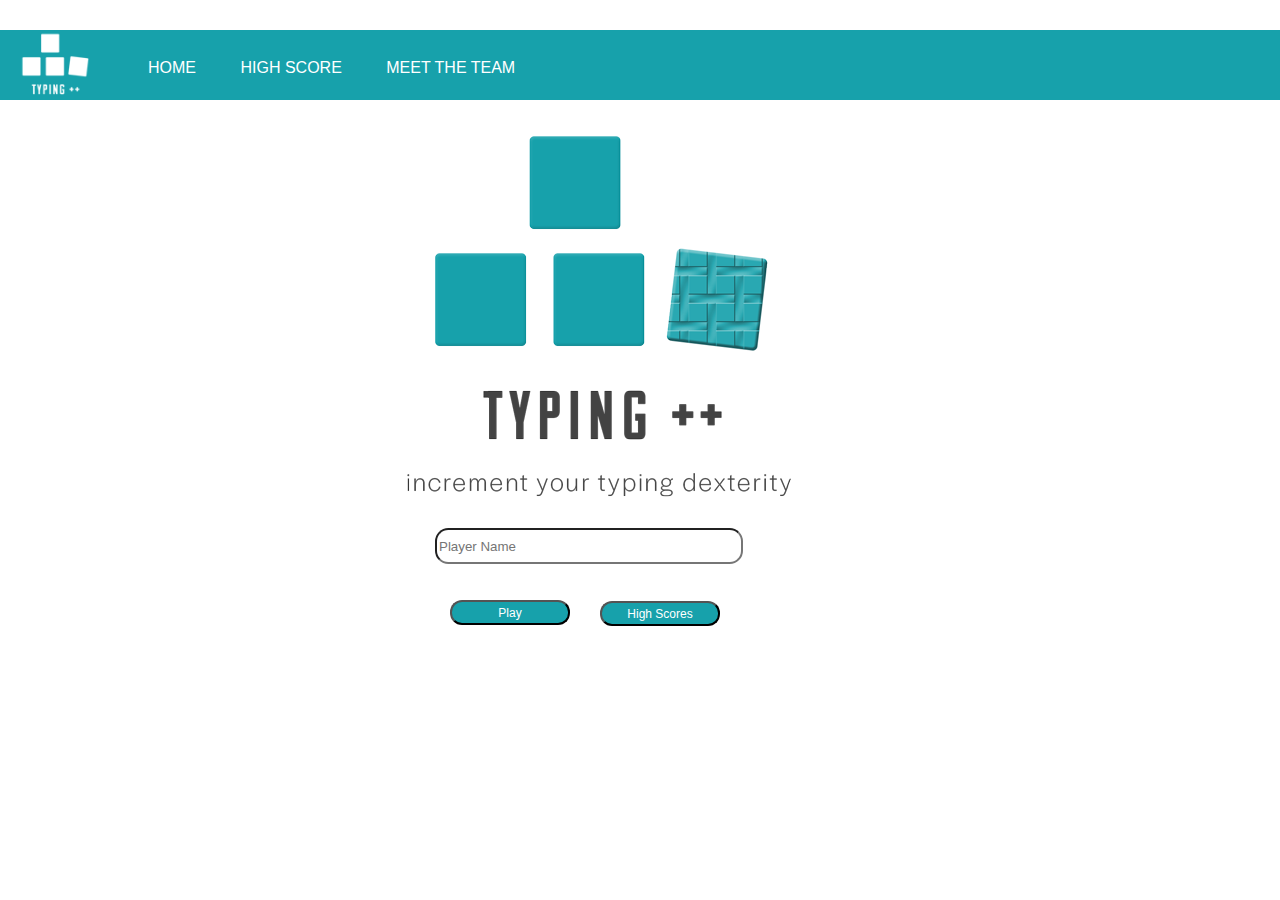
<file: index.html>
<!DOCTYPE html>
<html lang="en">

<head>
  <meta charset="UTF-8">
  <meta name="viewport" content="width=device-width, initial-scale=1.0">
  <meta http-equiv="X-UA-Compatible" content="ie=edge">
  <title>Typing ++</title>
  <link href="https://fonts.googleapis.com/css?family=Boogaloo|Muli|Roboto" rel="stylesheet">
  <link rel="stylesheet" href="./css/reset.css">
  <link rel="stylesheet" href="./css/style.css" />
  <!-- <link rel="stylesheet" href="./css/inputvalidation.css" /> -->
</head>

<body>
  <header>
    <nav>
      <img src="./images/logo_nav.png" alt="Typing ++ Logo">
      <ul>
        <li>
          <a href="./index.html">HOME</a>
        </li>
        <li>
          <a href="./html/high_score.html">HIGH SCORE</a>
        </li>
        <li>
          <a href="./html/about_us.html">MEET THE TEAM</a>
        </li>
      </ul>
    </nav>
  </header>
  <main>
    <section id="homeSection">
      <div id= "animateLogo">
      <img id="logo" src="./images/logo_home.png" alt="Big logo with tilted last box">
    </div>
      <form action="./html/game.html" method="get" id="playForm" autocomplete="off">
        <input type="text" name="fname" placeholder="Player Name" id="playerNameInput" required>

          <button id="playGameButton" type="submit">Play
          </button>

      </form>
      <!-- <a href="./html/high_score.html">
        <div id="highScoreButton">
          High Score </a> -->
          <a href="./html/high_score.html"> <button id="highScoreButton" type="link">High Scores
          </button>
          </a>
        </div>
    </section>
  </main>
  <footer>
  </footer>
  <script src="./js/user.js"></script>
  <script src="./js/levelObject.js"></script>
  <script src="./js/high_score.js"></script>
</body>

</html>
</file>
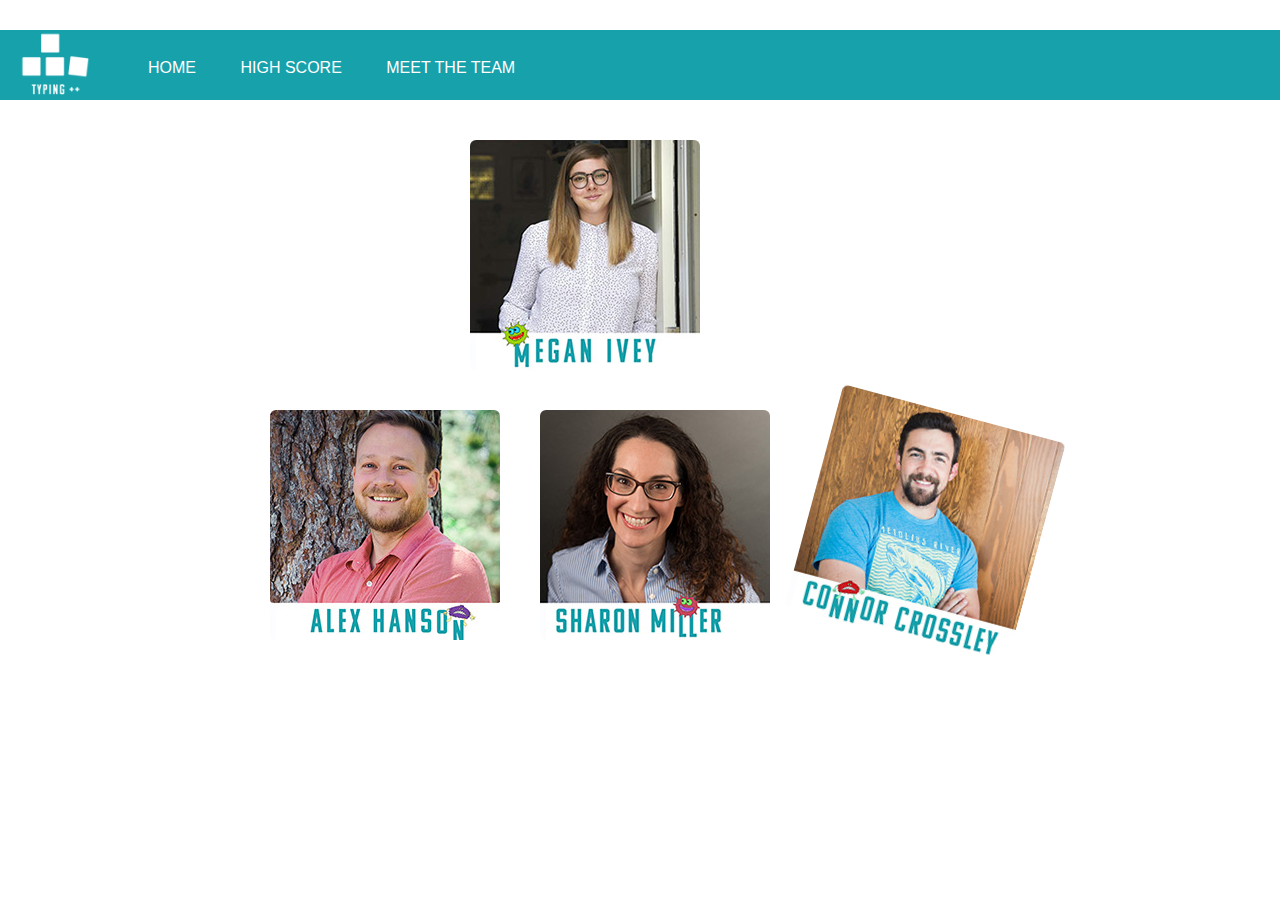
<file: html/about_us.html>
<!DOCTYPE html>
<html lang="en">

<head>
  <meta charset="UTF-8">
  <meta name="viewport" content="width=device-width, initial-scale=1.0">
  <meta http-equiv="X-UA-Compatible" content="ie=edge">
  <title>Typing ++</title>
  <link href="https://fonts.googleapis.com/css?family=Boogaloo|Muli|Roboto" rel="stylesheet">
  <link rel="stylesheet" href="../css/reset.css">
  <link href="../css/style.css" rel="stylesheet">
  <link href="../css/about_us.css" rel="stylesheet">
</head>

<body>
  <header>
    <nav>
      <img src="../images/logo_nav.png" alt="Typing ++ Logo">
      <ul>
        <li>
          <a href="../index.html">HOME</a>
        </li>
        <li>
          <a href="./high_score.html">HIGH SCORE</a>
        </li>
        <li>
          <a href="./about_us.html">MEET THE TEAM</a>
        </li>
      </ul>
    </nav>
  </header>
  <main>
    <div id="cardBox">
      <div id="meganCard" class="flipCard" ontouchstart="this.classList.toggle('hover');">
        <div class="flipAnimation">
          <div class="cardFront">
            <img id="meganFront" src="../images/megan_ivey.jpg" alt="Megan spinning card">
            
          </div>
          <div class="cardBack">
            <div id="links">
            <a href="https://www.linkedin.com/in/megan-ivey-8b4298166/" target="blank"><img id=meganLinkedIn src="../images/icons/linkedin-icon.png"></a> <a href="https://github.com/PrintMegan" target="blank"><img id=meganGitHub src="../images/icons/GitHub-Mark-32px.png"></a>
            </div>
          </div>
        </div>
      </div>
      <div id="alexCard" class="flipCard" ontouchstart="this.classList.toggle('hover');">
        <div class="flipAnimation">
          <div class="cardFront">
            <img id="alexFront" src="../images/alex_hanson.jpg" alt="Alex spinning card">
          </div>
          <div class="cardBack"><a href="https://www.linkedin.com/in/alex-hanson1/" target="blank"><img id=alexLinkedIn src="../images/icons/linkedin-icon.png"></a> <a href="https://github.com/alexlhanson/" target="blank"><img id=alexGitHub src="../images/icons/GitHub-Mark-32px.png"></a> </div>
        </div>
      </div>
      <div id="sharonCard" class="flipCard" ontouchstart="this.classList.toggle('hover');">
        <div class="flipAnimation">
          <div class="cardFront">
            <img id="sharonFront" src="../images/sharon_miller.jpg" alt="Sharon spinning card">
          </div>
          <div class="cardBack"><a href="https://www.linkedin.com/in/millersharonk/" target="blank"><img id=sharonLinkedIn src="../images/icons/linkedin-icon.png"></a> <a href="https://github.com/SharonMiller" target="blank"><img id=sharonGitHub src="../images/icons/GitHub-Mark-32px.png"></a></div>
        </div>
      </div>
      <div id="connorCard" class="flipCard" ontouchstart="this.classList.toggle('hover');">
        <div class="flipAnimation">
          <div class="cardFront">
            <img id="connorFront" src="../images/connor_crossley.jpg" alt="Connor spinning card">
          </div>
          <div class="cardBack"><a href="http://www.linkedin.com/in/connorcrossley" target="blank"><img id=connorLinkedIn src="../images/icons/linkedin-icon.png"></a> <a href="https://github.com/Concross" target="blank"><img id=connorGitHub src="../images/icons/GitHub-Mark-32px.png"></a></div>
        </div>
      </div>
    </div>
  </main>
</body>
</file>
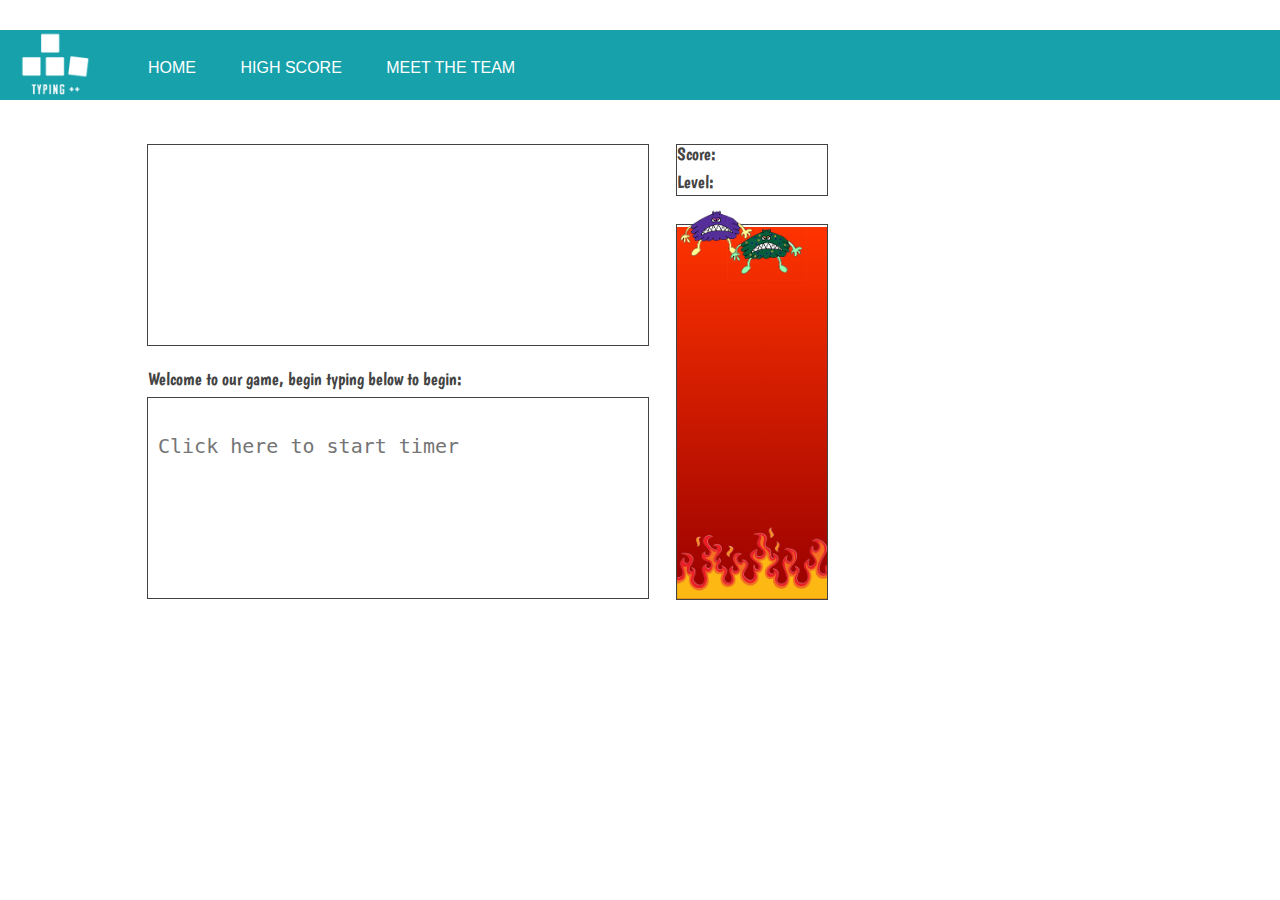
<file: html/game.html>
<!DOCTYPE html>
<html lang="en">

<head>
  <meta charset="UTF-8">
  <meta name="viewport" content="width=device-width, initial-scale=1.0">
  <meta http-equiv="X-UA-Compatible" content="ie=edge">
  <title>Play Typing ++</title>
  <link href="https://fonts.googleapis.com/css?family=Boogaloo|Roboto" rel="stylesheet">
  <link href="../css/reset.css" rel="stylesheet">
  <link href="../css/style.css" rel="stylesheet">
  <link href="../css/timer.css" rel="stylesheet">
  <link href="../css/game.css" rel="stylesheet">
</head>

<body>
  <header>
    <nav>
      <img src="../images/logo_nav.png" alt="Typing ++ Logo">
      <ul>
        <li>
          <a href="../index.html">HOME</a>
        </li>
        <li>
          <a href="./high_score.html">HIGH SCORE</a>
        </li>
        <li>
          <a href="./about_us.html">MEET THE TEAM</a>
        </li>
      </ul>
    </nav>
  </header>
  <main id="gamePage">

    <section id="gameContent">

      <section id="promptSection">
        <p id="promptText"></p>
      </section>
      <h2>Welcome to our game, begin typing below to begin:</h2>
      <section id="typingSection">
        <form id="input-shake" autocomplete="off">
          <input type="text" placeholder="Click here to start timer" id="typingInput">
        </form>
      </section>
    </section>
    <aside>
      <section id="highScoreSection">
        <h2 id="score">Score:</h2>
        <h2 id="level">Level:</h2>
      </section>
      <section id="timerSection">
        <img id="timerImage">
        <div id="timerBar"> <img id="purpleBug" src="../images/purplebug.png" alt="Bug">
          <img id="greenBug" src="../images/greenbug.png" alt="Bug"></div>
       
        <img id="flames" src="../images/Flames.png" alt="Flames">
      </section>
    </aside>
  </main>
  <script src="../js/timer.js"></script>
  <script src="../js/levelObject.js"></script>
  <script src="../js/inputvalidation.js"></script>
  <script src="../js/user.js"></script>
</body>

</html>
</file>
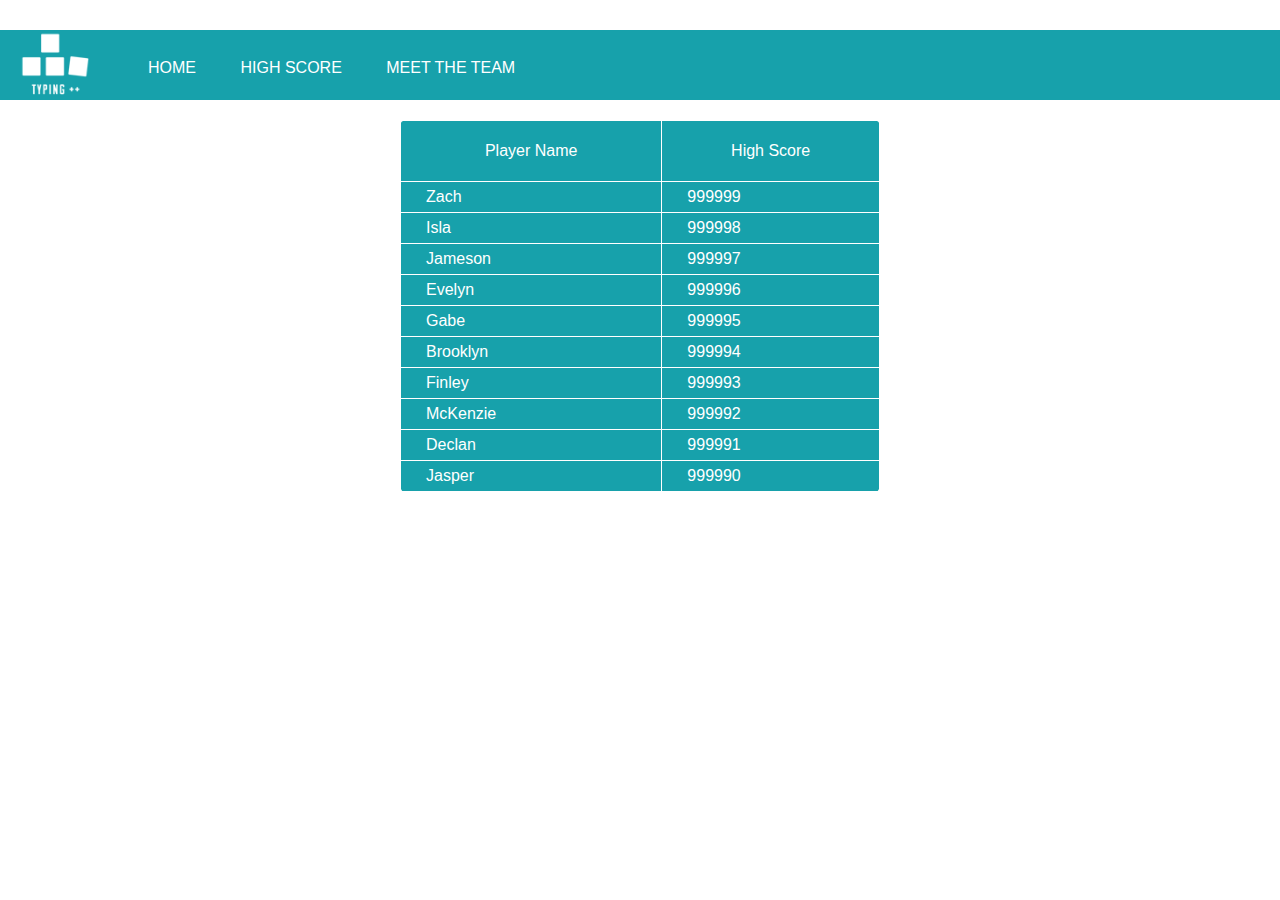
<file: html/high_score.html>
<!DOCTYPE html>
<html lang="en">

<head>
  <meta charset="UTF-8">
  <meta name="viewport" content="width=device-width, initial-scale=1.0">
  <meta http-equiv="X-UA-Compatible" content="ie=edge">
  <title>Typing ++</title>
  <link href="https://fonts.googleapis.com/css?family=Boogaloo|Muli|Roboto" rel="stylesheet">
  <link rel="stylesheet" href="../css/reset.css">
  <link href="../css/style.css" rel="stylesheet">
  <link rel="stylesheet" href="../css/high_score.css">
</head>

<body>
  <header>
    <nav>
      <img src="../images/logo_nav.png" alt="Typing ++ Logo">
      <ul>
        <li>
          <a href="../index.html">HOME</a>
        </li>
        <li>
          <a href="./high_score.html">HIGH SCORE</a>
        </li>
        <li>
          <a href="./about_us.html">MEET THE TEAM</a>
        </li>
      </ul>
    </nav>
  </header>
  <main>
      <h1 id="highScoreHeader"></h1>
    <section>
      <table id="highScore">
      </table>
    </section>
  </main>
  <script src="../js/timer.js"></script>
  <script src="../js/levelObject.js"></script>
  <script src="../js/inputvalidation.js"></script>
  <script src="../js/user.js"></script>
  <script src="../js/high_score.js"></script>
</body>
<footer
</file>
<file: css/style.css>
/* teal color #17a1ab */
/* $primary: #17a1ab;
$secondary: #434343;  */

body {
  max-width: 100%;
  font-family: 'robotic', sans-serif;
  background: white;
  margin: auto;
}

main {
  max-width: 960px;
  margin: 10px auto;
}

nav {
background: #17a1ab;
height: 70px;
margin-top: 30px;
max-width: 100%;
/* align-content: center; */
position: relative;
}

nav img {
  display:inline-block;
  max-height: 70px;
  margin-left:20px;
}
nav ul{
  float: left;
  color: white;
  margin: 0;
  padding: 0;
  position: absolute;
  bottom: 35%;
  left:10%;
  letter-spacing: .30;
}
nav li{
  display: inline;
  padding: 20px;
}
li a{
  color:white;
  text-decoration: none;
  margin-top: 33px;
}
li a:hover {
  background-color: default;
  color: rgb(61, 61, 92);
}

#homeSection{
  position: relative;
  top: 10%;
  left: 25%; 
}
#logo{
  position: absolute;
  top: 5px;
  left: 0px;
}

#logoRightTilted{
  position: absolute;
  top: 5px;
  left: 0px;
  transform: rotate(3deg);
}

#playerNameInput{
  position: absolute;
  top: 418px;
  left: 35px;
  width: 300px;
  height: 30px;
  display: block;
  clear: both;
  margin: auto;
  border-radius: 1em;
}
#playerNameInput input[type=text], textarea {
  outline: none;
  padding: 3px 0px 3px 3px;
  margin: 5px 1px 3px 0px;
  border: 1px solid #DDDDDD;
}
#playerNameInput input[type=text]:focus, textarea:focus {
  box-shadow: 0 0 5px #17a1ab;
  padding: 3px 0px 3px 3px;
  margin: 5px 1px 3px 0px;
  border: 1px solid #17a1ab;
}
#playGameButton {
  position: absolute;
  top: 490px;
  left: 50px;
  padding:.3em 2em;
  border-radius:1em;
  box-sizing: border-box;
  text-decoration:none;
  font-family:inherit;
  font-size: 12px;
  font-weight:200;
  color:#FFFFFF;
  background-color: #17a1ab;
  text-align:center;
  transition: all 0.2s;
  width: 120px;
  }
  #highScoreButton {
    position: absolute;
    top: 491px;
    left: 200px;
    padding:.3em 2em;
    border-radius:1em;
    box-sizing: border-box;
    text-decoration:none;
    font-family:inherit;
    font-size: 12px;
    font-weight:200;
    color:#FFFFFF;
    background-color: #17a1ab;
    text-align:center;
    transition: all 0.2s;
    width: 120px;
    }
  a{ 
    margin: auto;
    text-decoration:none;
    color: white;
  }
  button:hover{
  background-color: white;
  color: #17a1ab;
  }
  button a:hover{
    background-color: white;
    color: #17a1ab;
    }
</file>
<file: css/inputvalidation.css>
.shake {
  animation: shake 0.5s;
  /* animation-iteration-count: 2s; */
}

@keyframes shake {
 0% {transform: translate(1px, 1px) rotate(0deg); }
 10% {transform: translate(-1px, -2px) rotate(-1deg); }
 20% {transform: translate(-3px, 0px) rotate(1deg); }
 30% {transform: translate(3px, 2px) rotate(0deg); }
 40% {transform: translate(1px, -1px) rotate(1deg); }
 50% {transform: translate(-1px, 2px) rotate(-1deg); }
 60% {transform: translate(-3px, 1px) rotate(0deg); }
 70% {transform: translate(3px, 1px) rotate(-1deg); }
 80% {transform: translate(-1px, -1px) rotate(1deg); }
 90% {transform: translate(1px, 2px) rotate(0deg); }
 100% {transform: translate(1px, -2px) rotate(-1deg); }
}

/* 
#input-shake {
  text-align: center;
  animation: shake .1s linear;
  animation-iteration-count: 2;
} */

/* @keyframes slidin {
  from {
    margin-left: 100%;
    width: 300%; 
  }
  to {
    margin-left: 0%;
    width: 100%;
  }
} */
</file>
<file: css/about_us.css>
#cardBox {
  /* margin: auto; */
  position: relative;
  top: 0px;
  left: 70px;
  width:960px;
}

#sharonCard {
 position: absolute;
 top: 300px; 
 left: 310px;
}

#alexCard {
  position: absolute;
  top: 300px; 
  left: 40px;
 }

 #meganCard {
  position: absolute;
  top: 30px; 
  left: 240px;
 }

 #connorCard {
  position: absolute;
  top: 300px; 
  left: 580px;
  transform: rotate(15deg);
  transition-duration: 0.8s;
  transition-property: transform;
 }

 #connorCard:hover {
   transform: rotate( 0deg);
 }

/********************************************************************************
*          Card Flipping                                                  *
********************************************************************************/
.flipCard {
  height: 230px;
  position: relative;
  width: 230px;
 }
 .flipAnimation {
  height: 100%;
  position: absolute;
  transform-style: preserve-3d;
  transition: all 1s ease-in-out;
  width: 100%;
 }
 .flipAnimation:hover {
  transform: rotateY(180deg);
 }
 .flipAnimation .cardFront {
  backface-visibility: hidden;
  border-radius: 6px;
  height: 100%;
  position: absolute;
  overflow: hidden;
  width: 100%;
 }
 .flipAnimation .cardBack {
  backface-visibility: hidden;
  border-radius: 6px;
  background: #17a1ab;
  color: black;
  line-height: 195px;
  text-align: center;
  transform: rotateY(180deg);
 }
</file>
<file: css/timer.css>
#timerBar {
  width: 100px;
  height: 600px;
  /* background: rgb(199, 43, 43); */
  background: linear-gradient(to bottom, #ff3300 0%, #990000 100%);
  transform-origin: bottom;
  animation-fill-mode: both;
}

@keyframes timerBar{
  from {
    transform: scaleY(1);
  }

  to {
    transform: scaleY(0.0);
  }
}
</file>
<file: css/game.css>
#gamePage {
  max-width: 80%;
  margin-top: 25px;
  position: relative;
}

#gameContent {
  position: absolute;
  top: 20px;
  left: 20px;
}
#promptSection {
  width: 500px;
  height: 200px;
  /* margin: 5px 8px; */
  outline: 1px solid #434343;
  margin-bottom: 25px;
  font-family: 'Source Code Pro', monospace;
  font-size: 20px;
}

#promptSection p{
position: absolute;
top: 30px;
left: 10px;
}

#typingSection {
  width: 500px;
  height: 200px;
  outline: 1px solid #434343;
}
input.break {
  word-wrap: break-word;
  word-break: break-all;
}
aside {
  position: relative;
  top: 20px;
  left: 549px;
  width: 150px;
}

#highScoreSection {
  width: 150px;
  height: 50px;
  margin-bottom: 30px;
  outline: 1px solid #434343;
}

#timerSection {
  width: 150px;
  height: 374px;
  outline: 1px solid #434343;
  position: relative;
}
#timerBar {
position: absolute;
bottom:0;
left:0;
width: 150px;
max-height: 372px;
}
/*TODO: overflow hidden in container so bugs dont squish */
#flames {
  position:absolute;
  left:0;
  bottom:0;
  max-width: 150px;
}
#purpleBug {
  position:absolute;
  left:0;
  top:-31px;
  max-width: 80px;
}
#greenBug {
  position:relative;
  left:50px;
  top:-13px;
  max-width: 80px;
}

#typingInput {
  width: 90%;
  height: 85px;
  margin: 5px 8px;
  border: none;
  font-family: 'Source Code Pro', monospace;
  font-size: 20px;
}
h2 {
  font-size: 1.1em;
  font-family: 'Boogaloo', cursive;
  font-weight: lighter;
  color: #434343;
  margin-bottom: 10px;
}
#typingInput:focus {
  outline: none;
}

.shake {
  animation: shake 0.5s;
  /* animation-iteration-count: 2s; */
}

@keyframes shake {
 0% {transform: translate(1px, 1px) rotate(0deg); }
 10% {transform: translate(-1px, -2px) rotate(-1deg); }
 20% {transform: translate(-3px, 0px) rotate(1deg); }
 30% {transform: translate(3px, 2px) rotate(0deg); }
 40% {transform: translate(1px, -1px) rotate(1deg); }
 50% {transform: translate(-1px, 2px) rotate(-1deg); }
 60% {transform: translate(-3px, 1px) rotate(0deg); }
 70% {transform: translate(3px, 1px) rotate(-1deg); }
 80% {transform: translate(-1px, -1px) rotate(1deg); }
 90% {transform: translate(1px, 2px) rotate(0deg); }
 100% {transform: translate(1px, -2px) rotate(-1deg); }
}

.flashGreen {
  animation: flashGreen .25s;
}
@keyframes flashGreen {
  from {
    background: white;
  }
  to {
    background: #42f471;
  }
}
</file>
<file: css/high_score.css>
table {
  width: 50%;
  margin: 20px auto;
  background: #17a1ab;
  color: white;
  border-radius: 6px;
}

table, th, td {
  border: 1px solid white;
}

th {
  height: 60px;
  line-height: 60px;
}

td {
  height: 30px;
  line-height: 30px;
  padding-left: 25px;
}

#highScoreHeader {
  margin: 15px;
  text-align: center;
  font-size: 2em;
}
</file>
